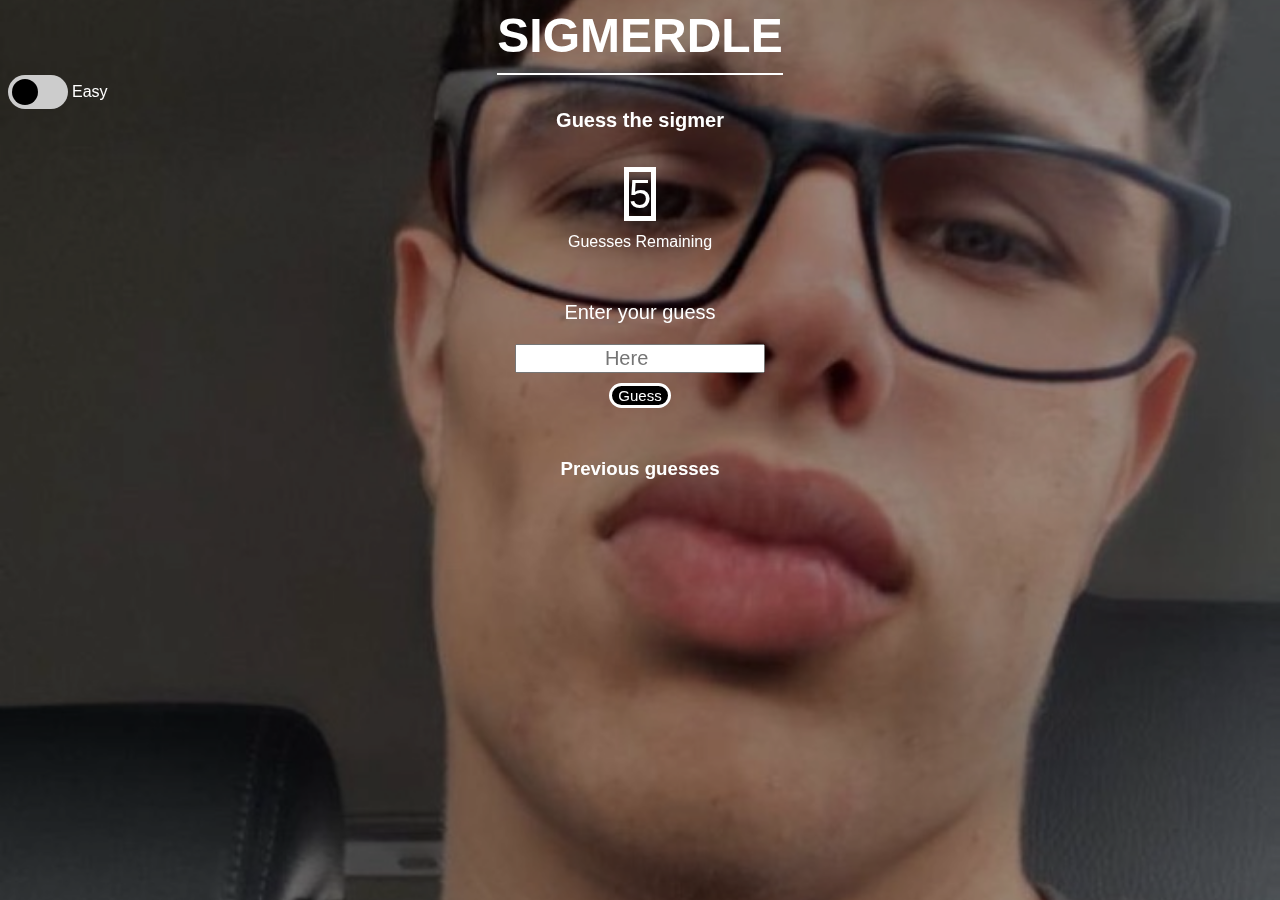
<file: index.html>
<!DOCTYPE html>
<html lang="en">
<head>
    <link rel="stylesheet" href="index.css">
    <title>Sigmerdle</title>
</head>
<body>
    <div class="background"></div>

    <div class="content">
        <h1 id="pageTitle">SIGMERDLE</h1>
        <label class="switch">
            <input type="checkbox" id="difficultyToggle">
            <span class="slider"></span>
        </label>
        <span id="difficultyLabel">Easy</span>
        <h3 id="guessTheSigmer">Guess the sigmer</h3>
        <div id="guessesDiv">
            <p id="remainingGuesses">5</p>
            <p id="RG_Title">Guesses Remaining</p>
        </div>

        <p id="enterYourGuess">Enter your guess</p>

        <form id="guessForm">
            <input type="text" id="guessBox" name="guessBox" placeholder="Here" list="sigmerNames">
            <datalist id="sigmerNames"></datalist>
            <button type="submit" id="submitButton" name="submitButton">Guess</button>
        </form>

        <div id="feedbackContainer"></div>
        <div id="historyContainer">
            <h3 id="previousGuess">Previous guesses</h3>
        </div>
    </div>

    <script src="index.js"></script>
</body>
</html>
</file>
<file: index.css>
.background {
    position: fixed;
    top: 0; left: 0;
    width: 100%; height: 100%;
    background-size: cover;
    background-position: center;
    background-repeat: no-repeat;
    z-index: -1;
    filter: brightness(0.6);
}

/* Content sits above the background */
.content {
    position: relative;
    z-index: 1;
    color: white;
}

#goto_PN {
    position: fixed;
    top: 60px;
    right: 10px;
    z-index: 2; /* ensures it stays above other content */
}


#pageTitle {
    color: white;
    font-size: 48px;
    font-family: Arial, Helvetica, sans-serif;
    text-align: center;
    border-bottom: 2px solid white;
    padding-bottom: 10px;
    width: fit-content;
    margin: 0 auto;
}

.switch {
  position: relative;
  display: inline-block;
  width: 60px;
  height: 34px;
}

.switch input { 
  opacity: 0;
  width: 0;
  height: 0;
}

.slider {
  position: absolute;
  cursor: pointer;
  top: 0; left: 0; right: 0; bottom: 0;
  background-color: #ccc;
  transition: .4s;
  border-radius: 34px;
}

.slider:before {
  position: absolute;
  content: "";
  height: 26px; width: 26px;
  left: 4px; bottom: 4px;
  background-color: black;
  transition: .4s;
  border-radius: 50%;
}

#difficultyLabel {
    color: white;
    font-family: Arial, Helvetica, sans-serif;
    position: relative;

    top: 8px;
}

input:checked + .slider {
  background-color: red;
}

input:checked + .slider:before {
  transform: translateX(26px);
}


#guessesDiv {
    text-align: center;
    color: white;
    font-family:'Trebuchet MS', 'Lucida Sans Unicode', 'Lucida Grande', 'Lucida Sans', Arial, sans-serif
}

#remainingGuesses {
    color: white;
    font-size: 40px;
    font-family: Arial, Helvetica, sans-serif;
    text-align: center;

    display: inline;
    margin: 20px auto;
    border: 5px solid white;
}

#guessTheSigmer {
    color: white;
    font-size: 20px;
    font-family: Arial, Helvetica, sans-serif;
    text-align: center;
    position: relative;
    top: -20px;
}

#enterYourGuess {
    color: white;
    font-size: 20px;
    font-family: Arial, Helvetica, sans-serif;
    text-align: center;
    margin-top: 50px;
}

#guessBox {
    color: black;
    font-size: 20px;
    font-family: Arial, Helvetica, sans-serif;
    text-align: center;

    display: block;
    margin: 10px auto 10px auto;          /* centers input */
    padding: 10px auto 10px auto;  /* right padding to account for arrow */
    width: 250px;               /* fixed width keeps alignment consistent */
    box-sizing: border-box;     /* includes padding in width */
}

#submitButton {
    display: block;
    margin: 10px auto;
    font-size: 15px;
    background-color: black;
    color: white;
    border: solid white;
    border-radius: 20px;
    cursor: pointer;
}

#submitButton:hover {
    color: red;
}

table {
    border-collapse: collapse;
    margin: 10px auto;
    width: 80%;
    font-family: Arial, Helvetica, sans-serif;
    border: 3px solid white;
}

.correct {
    background-color: rgb(200, 245, 200);
    color: rgb(55, 10, 55);
}

.incorrect {
    background-color: rgb(250, 220, 220);
    color: rgb(5, 35, 35);
}

.up, .down {
    background-color: rgb(245, 230, 200);
    color: rgb(10, 25, 55);
}

#historyContainer h3 {
    color: white;
    text-align: center;
    font-family: Arial, Helvetica, sans-serif;
    margin: 50px auto 10px auto;
}

#historyContainer table td:first-child {
    width: 40%;
    text-align: left;
}

#historyContainer table td:last-child {
    width: 60%;
    text-align: center;
}
</file>
